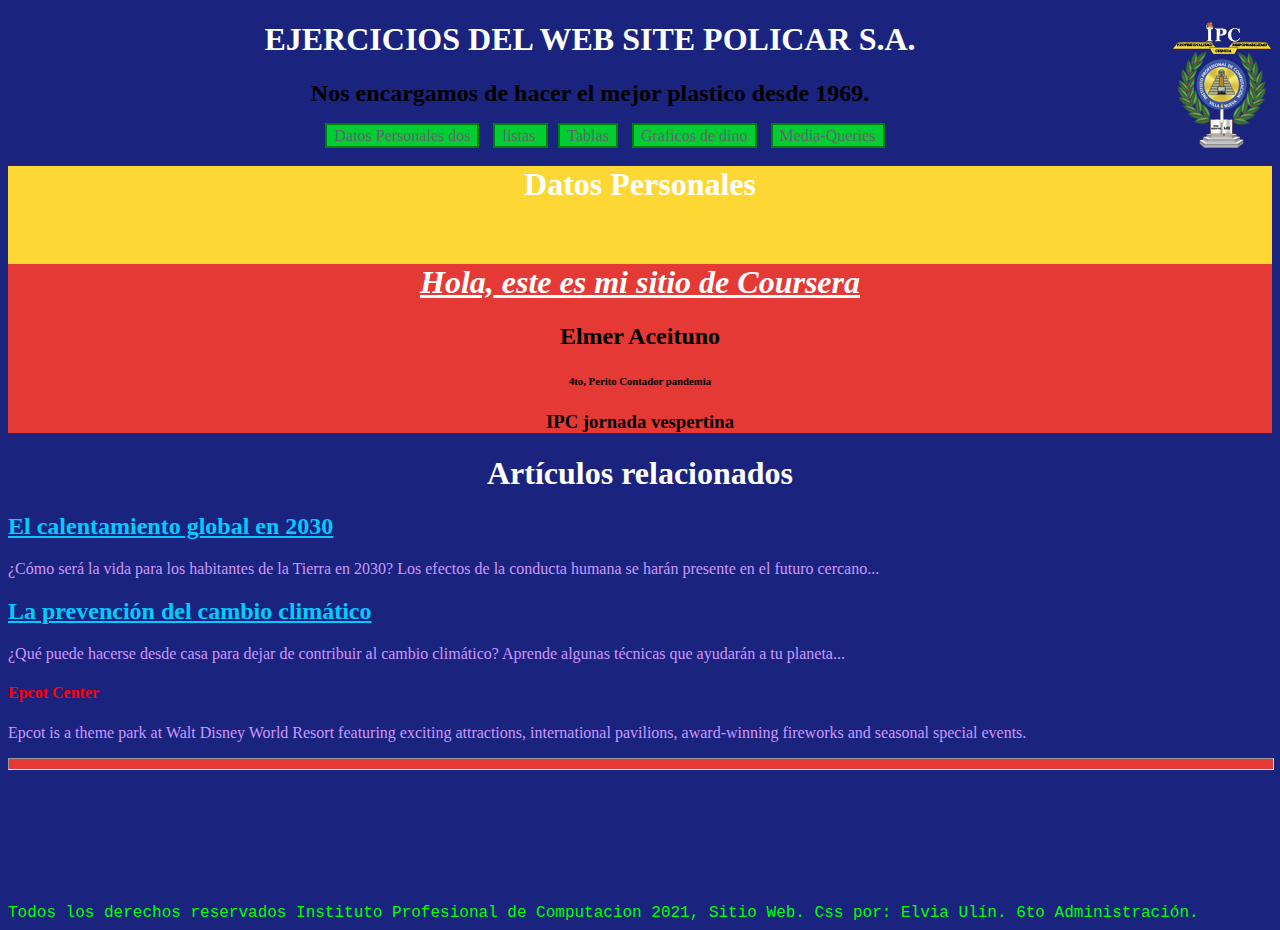
<file: index.html>
<!--En este archivo se agrego css de 3 formas: externa, interna y directamente en las etiquetas-->
<!DOCTYPE html>
 <html>
 <head>
 	<title>My primera pagina web para Coursera</title>
<!--insertando css de forma externa-->
  <link rel="stylesheet" href="css/style.css"  type="text/css" media="screen">
<!--insertando css de forma interna-->
    <style type="text/css">
    body{
    background-color: #1A237E;
    }
    h1{
    color: white; 
    font-family: Baskerville, calibri; 
    text-align: center;
    }
    h3, h6{
    color: black;
    }
    h4{
    color:  red ;
    }
    hr{
    background-color: #E53935;
    }
    p{
    color: #CC99FF;
    }
   #uno{
   background-color: #FDD835;
   }
   #dos{
   background-color: #E53935;
   text-align: center;
}
  </style>
 </head>
 <body text="red" link="#00CCFF" alink="red" vlink="green">
<header align = "center">
  <a href="explicaion.html"><img src = "imagen/logo.png" align="right"></a>
  <h1>EJERCICIOS DEL WEB SITE POLICAR S.A.</h1> 
<!--insertando css de forma directa en la etiqueta h2-->
  <h2 style="color: black;">Nos encargamos de hacer el mejor plastico desde 1969.</h2>

<div id="navegador">
<ul>
 <li><a href="index.html">Datos Personales dos</a></li>
 <li><a href="listas.html">listas </a></li>
 <li><a href="tablas.html">Tablas</a></li>
 <li><a href="imagen.html">Graficos de dino</a></li>
 <li><a href="MediaQueries.html">Media-Queries</a></li>
</ul>
</div>
</header>
<div id="uno">
  
<h1> Datos Personales</h1><br>

<div id="dos">
  <p> 
  <u><i><h1>Hola, este es mi sitio de Coursera</h1></i></u>
<!--insertando css de forma directa en la etiqueta h2-->
 <b><h2 style="color: black;"> Elmer Aceituno</h2></b>
 <h6>4to, Perito Contador pandemia</h6>
 <h3>IPC jornada vespertina</h3>
 </p>
</div>

</div>
<section>
  
  <h1>Artículos relacionados</h1>
  <article>
   <h2> <a href="el-calentamiento-global-en-2030.html">El calentamiento global en 2030</a></h2>
    <p>¿Cómo será la vida para los habitantes de la Tierra en 2030? Los efectos de la conducta humana se harán presente en el futuro cercano...</p>
  </article>

  <article>
    <h2><a href="prevenir-el-cambio-climatico.html">La prevención del cambio climático</a></h2>
    <p>¿Qué puede hacerse desde casa para dejar de contribuir al cambio climático? Aprende algunas técnicas que ayudarán a tu planeta...</p>
  </article>

</section>

<aside>
<h4>Epcot Center</h4>
<p>Epcot is a theme park at Walt Disney World Resort featuring exciting attractions, international pavilions, award-winning fireworks and seasonal special events.</p>
</aside>

<hr size="12" width="100%">
  <br><br><br><br><br><br>
  <br>
<!--insertando css de forma directa en la etiqueta footer-->  
  <footer style="color: #00FF00; font-family: Courier">
  Todos los derechos reservados Instituto Profesional de Computacion 2021, Sitio Web. Css por: Elvia Ulín. 6to Administración.
</footer>
 
 </body>

 </html>
</file>
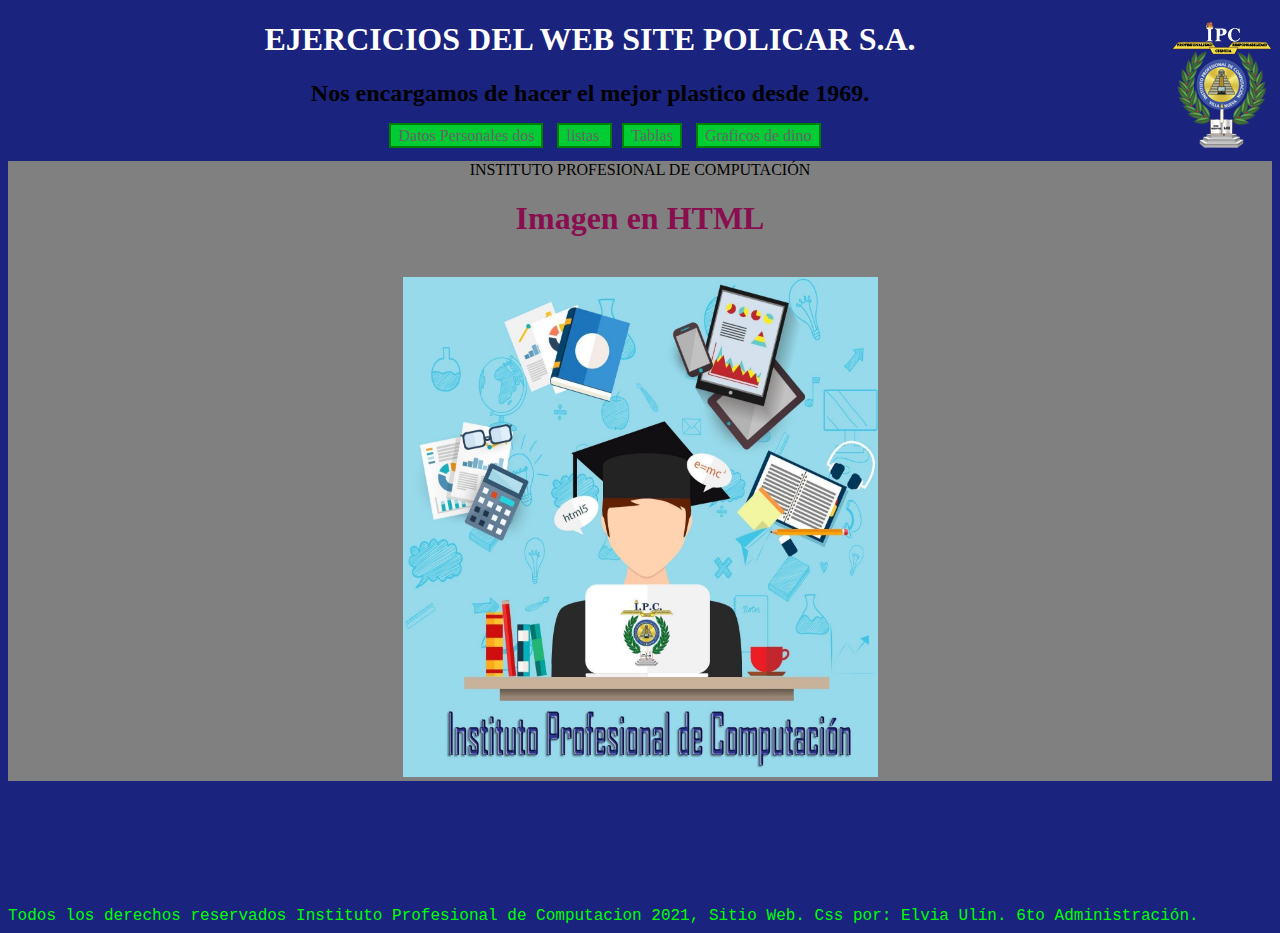
<file: imagen.html>
<!--Se inserto css directa en las etiquetas-->
<!DOCTYPE html>
 <html>
 <head>
 	<title>My primera pagina web para Coursera</title>
 </head>
 <body style="background-color: #1A237E">
<header align = "center">
<img src = "imagen/logo.png" align="right">
  <h1 style="color: white; font-family:calibri; text-align: center;">EJERCICIOS DEL WEB SITE POLICAR S.A.</h1>
  <h2>Nos encargamos de hacer el mejor plastico desde 1969.</h2>

<div id="navegador">
<ul style="list-style-type: none; text-align: center">

 <li style="display: inline; text-align: center; margin: 0 10px 0 0;"><a style="padding: 2px 7px 2px 7px; color: #666; background-color: #00CC33; border: 2px solid #008000; text-decoration: none;" href="index.html">Datos Personales dos</a></li>

 <li style="display: inline; text-align: center; margin: 0 10px 0 0;"><a style="padding: 2px 7px 2px 7px; color: #666; background-color: #00CC33; border: 2px solid #008000; text-decoration: none;" href="listas.html">listas </a></li>

 <li style="display: inline; text-align: center; margin: 0 10px 0 0;"><a style="padding: 2px 7px 2px 7px; color: #666; background-color: #00CC33; border: 2px solid #008000; text-decoration: none;" href="tablas.html">Tablas</a></li>

 <li style="display: inline; text-align: center; margin: 0 10px 0 0;"><a style="padding: 2px 7px 2px 7px; color: #666; background-color: #00CC33; border: 2px solid #008000; text-decoration: none;" href="imagen.html">Graficos de dino</a></li>
</ul>
</div>
</header>

<div id="rojo" style="background-color: gray;">
<center><SPAN>INSTITUTO PROFESIONAL DE COMPUTACIÓN</SPAN>
  
<h1 style="color: #880E4F "> Imagen en HTML </h1><br>
 <img src="imagen/ins.jpg" width="475" height="500"></center>
</div>
<br><br><br><br><br><br><br>
<footer style="color: #00FF00; font-family: Courier">
  Todos los derechos reservados Instituto Profesional de Computacion 2021, Sitio Web. Css por: Elvia Ulín. 6to Administración.
</footer>
</body>
 </html>
</file>
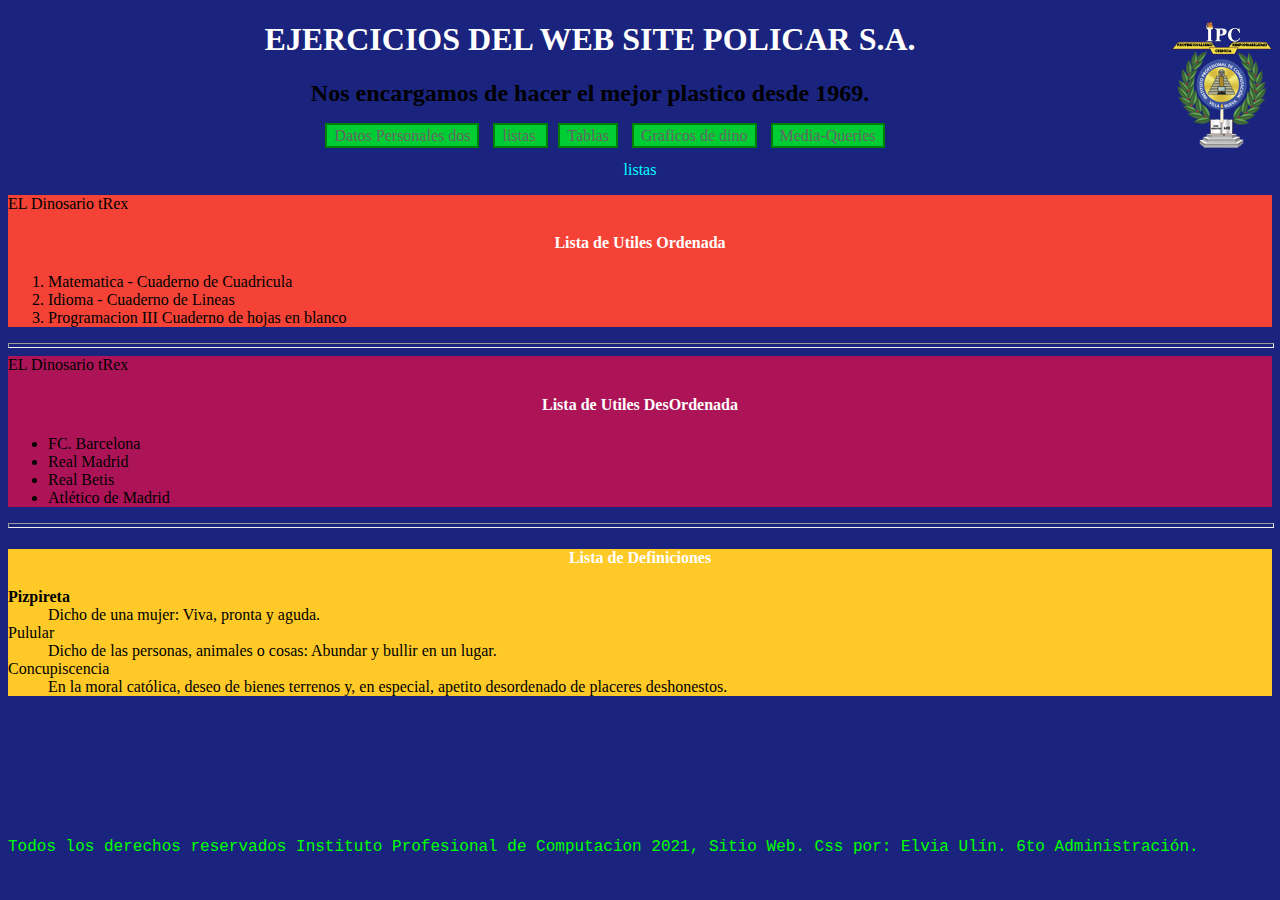
<file: listas.html>
<!--Se inserto css de forma externa, colocando el respectivo link-->
<!DOCTYPE html>
<html>
 <head>
  <title>My primera pagina web para Coursera</title>
  <link rel="stylesheet" href="css/stylelistas.css"  type="text/css" media="screen">
 </head>

<body>
<header align = "center">
  <img src = "imagen/logo.png" align="right">
  <h1>EJERCICIOS DEL WEB SITE POLICAR S.A.</h1>
  <h2>Nos encargamos de hacer el mejor plastico desde 1969.</h2>

<div id="navegador">
<ul>
 <li><a href="index.html">Datos Personales dos</a></li>
 <li><a href="listas.html">listas </a></li>
 <li><a href="tablas.html">Tablas</a></li>
 <li><a href="imagen.html">Graficos de dino</a></li>
 <li><a href="MediaQueries.html">Media-Queries</a></li>
</ul>
</div>
</header>
 

<p id="listas">listas</p>
<div id="one">
  <SPAN>EL Dinosario tRex</SPAN>
 <h4>Lista de Utiles Ordenada</h4>
 <ol>
  <li>Matematica - Cuaderno de Cuadricula</li>
  <li>Idioma -     Cuaderno de Lineas</li>
  <li>Programacion III     Cuaderno de hojas en blanco</li>
</ol>
</div>

<hr size="5" width="100%">
<div id="two">
  <SPAN>EL Dinosario tRex</SPAN>
 <h4>Lista de Utiles DesOrdenada</h4>
 <ul>
  <li>FC. Barcelona</li>
  <li>Real Madrid</li>
  <li>Real Betis</li>
  <li>Atlético de Madrid</li>
</ul>
</div>
<hr size="5" width="100%">
<div id="three">
  <SPAN> <h4>Lista de Definiciones</h4> </SPAN>
<dl>
  <b><dt>Pizpireta</dt></b>
  <dd>Dicho de una mujer: Viva, pronta y aguda.</dd>
  <dt>Pulular</dt>
  <dd>Dicho de las personas, animales o cosas: Abundar y bullir en un lugar.</dd>
  <dt>Concupiscencia</dt>
  <dd>En la moral católica, deseo de bienes terrenos y, en especial, apetito desordenado de placeres deshonestos.</dd>

</dl>

</div>
<footer>
  <br><br><br><br><br><br><br>
  Todos los derechos reservados Instituto Profesional de Computacion 2021, Sitio Web. Css por: Elvia Ulín. 6to Administración.
</footer>

</body>
</html>
</file>
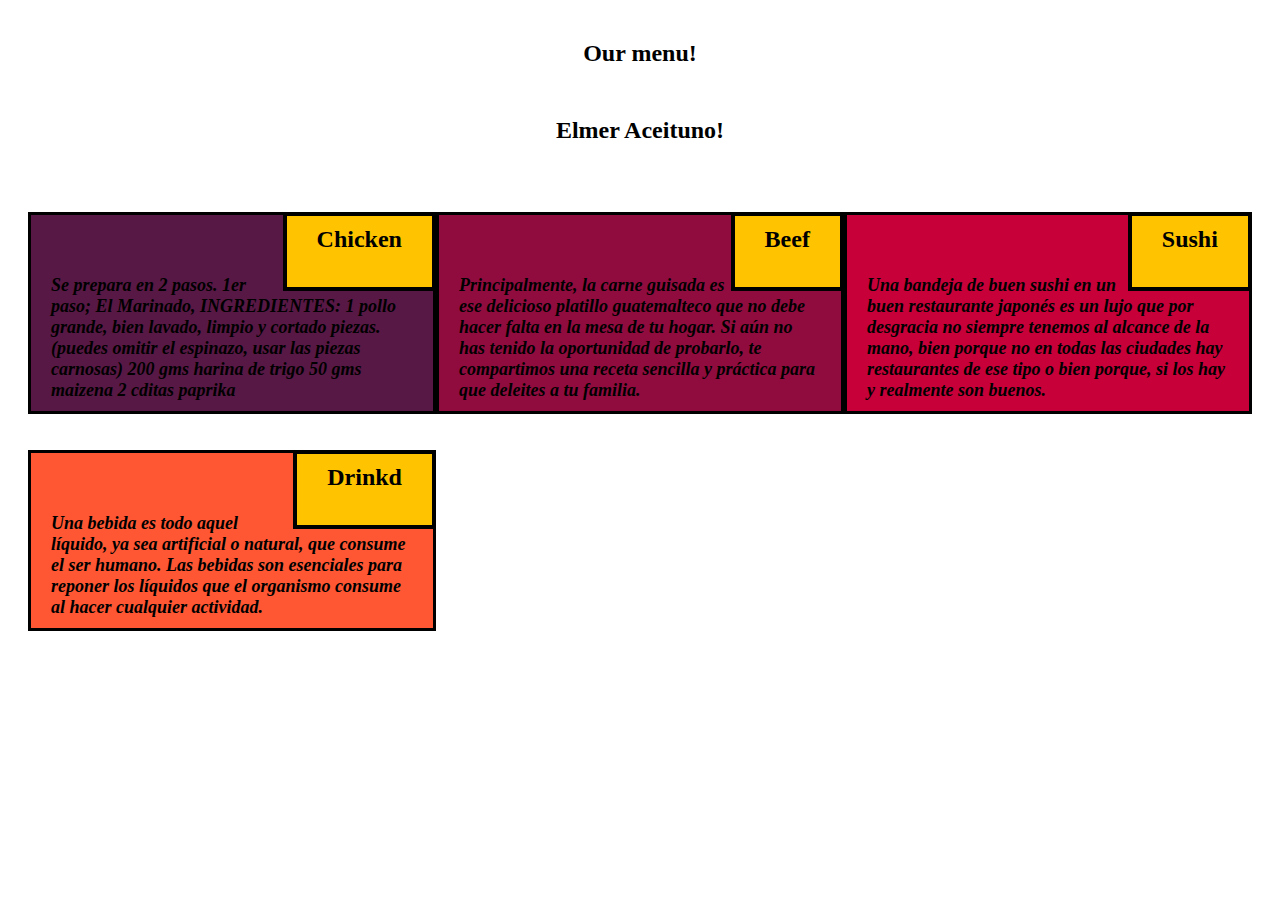
<file: MediaQueries.html>
<!DOCTYPE html>
<html>
<head>
  <meta name="utf-8">
  <meta name="viewport" content="width=device width, initial scale = 1">
  <title>Homework 1 Our Menu</title>
  <link rel="stylesheet" type="text/css" href="css/media.css">
</head>
<body>
<h2>Our menu!</h1>
<h2>Elmer Aceituno!</h2>
<div class="fili"
<div id="box">
<div class="col4 coli6">
<div id="cosita">
       <div  id = "highlight">Chicken </p></div>
        <p id="p1"> 
         Se prepara en 2 pasos. 1er paso; El Marinado, INGREDIENTES:
          1 pollo grande, bien lavado, limpio y cortado piezas. (puedes omitir el espinazo, usar las piezas carnosas)
          200 gms harina de trigo
          50 gms maizena
          2 cditas paprika
         </p>
       </div>
     </div>
<div class="col4 coli6">
<div id="cosita">             
<div id = "highlight2">Beef</p></div>
<p id="p2">
          Principalmente, la carne guisada es ese delicioso platillo guatemalteco que no debe hacer falta en la mesa de tu hogar. Si aún no has tenido la oportunidad de probarlo, te compartimos una receta sencilla y práctica para que deleites a tu familia.
        </p>
      </div>
     </div>
<div class="col4 coli6">
<div id="cosita">
<div id = "highlight3">Sushi</p></div>
<p id="p3">
          Una bandeja de buen sushi en un buen restaurante japonés es un lujo que por desgracia no siempre tenemos al alcance de la mano, bien porque no en todas las ciudades hay restaurantes de ese tipo o bien porque, si los hay y realmente son buenos.
        </p>
        </div>
     </div>
<div class="col4 coli6">
<div id="cosita">
<div id = "highlight4">Drinkd</p></div>
<p id="p4">
          Una bebida es todo aquel líquido, ya sea artificial o natural, que consume el ser humano. Las bebidas son esenciales para reponer los líquidos que el organismo consume al hacer cualquier actividad.
        </p>
        </div>
     </div>  
   </div>
</body>
</html>
</file>
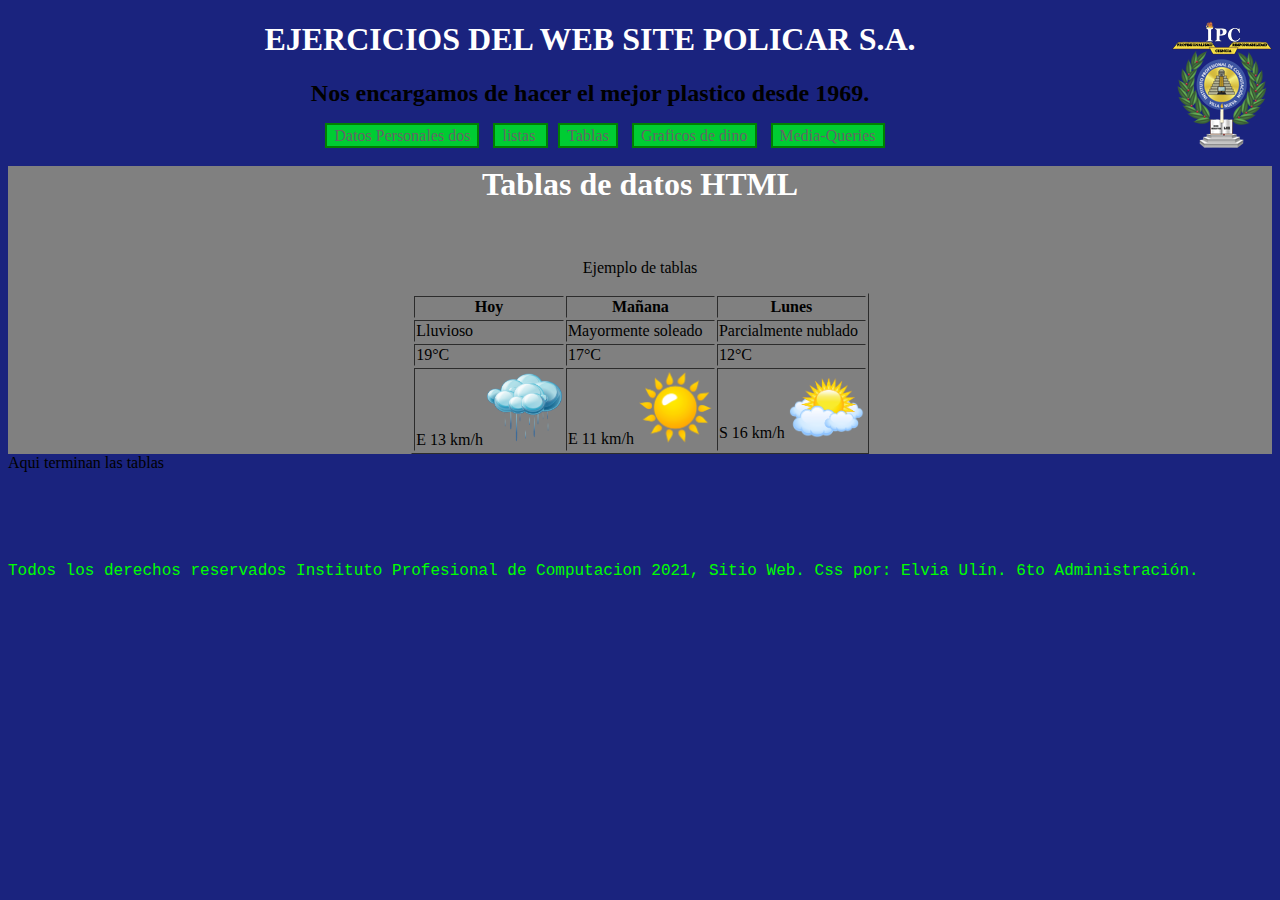
<file: tablas.html>
<!--Se inserto css de forma interna (incrustada en el head-->
<!DOCTYPE html>
 <html>
 <head>
 	<title>My primera pagina web para Coursera</title>
 	<style type="text/css">
body{
    background-color: #1A237E;
    }
h1{
    color: white;
    font-family: Baskerville, calibri;
}
h2{
  color: black;
}
footer{
  color:#00FF00; 
  font-family: Courier
}
#rojo{
  background-color: gray
}
#navegador ul{
   list-style-type: none;
   text-align: center;
}
#navegador li{
   display: inline;
   text-align: center;
   margin: 0 10px 0 0;
}
#navegador li a {
   padding: 2px 7px 2px 7px;
   color: #666;
   background-color: #00CC33;
   border: 2px solid #008000;
   text-decoration: none;
}
#navegador li a:hover{
   background-color: #333333;
   color: #ffffff;
}
   </style>
 </head>
 <body>
   <header align = "center">
      <img src = "imagen/logo.png" align="right">
  <h1>EJERCICIOS DEL WEB SITE POLICAR S.A.</h1>
  <h2>Nos encargamos de hacer el mejor plastico desde 1969.</h2>

<div id="navegador">
<ul>
 <li><a href="index.html">Datos Personales dos</a></li>
 <li><a href="listas.html">listas </a></li>
 <li><a href="tablas.html">Tablas</a></li>
 <li><a href="imagen.html">Graficos de dino</a></li>
 <li><a href="MediaQueries.html">Media-Queries</a></li>
</ul>
</div>
</header>

 
<div id="rojo">
  
<center><h1> Tablas de datos HTML</h1><br>
<p id="tablas">Ejemplo de tablas</p>
<table class="default" border="1">

  <tr>
    <th>Hoy</th>
    <th>Mañana</th>
    <th>Lunes</th>
  </tr>

  <tr>
    <td>Lluvioso</td>
    <td>Mayormente soleado</td>
    <td>Parcialmente nublado</td>
  </tr>

  <tr>
    <td>19°C</td>
    <td>17°C</td>
    <td>12°C</td>
  </tr>

  <tr>
    <td>E 13 km/h   <img src="imagen/lluvia.png" width="75 height="100"></td>
    <td>E 11 km/h   <img src="imagen/sol.png" width="75 height="100"></td>
    <td>S 16 km/h   <img src="imagen/nube.png" width="75 height="100"></td>

  </tr>

</table>
</div>
<SPAN>Aqui terminan las tablas </SPAN>
</center>
<br><br><br><br><br><br>
<footer>
  Todos los derechos reservados Instituto Profesional de Computacion 2021, Sitio Web. Css por: Elvia Ulín. 6to Administración.
</footer>
</body>
</html>
</file>
<file: css/style.css>
#navegador ul{
   list-style-type: none;
   text-align: center;
}
#navegador li{
   display: inline;
   text-align: center;
   margin: 0 10px 0 0;
}
#navegador li a {
   padding: 2px 7px 2px 7px;
   color: #666;
   background-color: #00CC33;
   border: 2px solid #008000;
   text-decoration: none;
}
#navegador li a:hover{
   background-color: #333333;
   color: #ffffff;
}
</file>
<file: css/stylelistas.css>
body{
    background-color: #1A237E;
    }
h1{
    color: white;
    font-family: Baskerville, calibri;
}
h2{
  color: black;
}
h4{
  text-align: center;
  color: white;
  font-family: Consolas;
}
footer{
  color:#00FF00; 
  font-family: Courier
}
#listas{
  color: #00FFFF;
   text-align: center;
}
#navegador ul{
   list-style-type: none;
   text-align: center;
}
#navegador li{
   display: inline;
   text-align: center;
   margin: 0 10px 0 0;
}
#navegador li a {
   padding: 2px 7px 2px 7px;
   color: #666;
   background-color: #00CC33;
   border: 2px solid #008000;
   text-decoration: none;
}
#navegador li a:hover{
   background-color: #333333;
   color: #ffffff;
}
#one{
  background-color: #F44336;
}
#two{
  background-color: #AD1457;
}
#three{
  background-color: #FFCA28;
}
</file>
<file: css/media.css>
*{
    background-color: white;
    box-sizing: border-box; 
  }

#box{
    background-color: white;
    padding:20px;
   
}

 
h2{
    margin-bottom: 30px;
    padding-top: 20px;
    text-align: center;
    background-color: white;
}

#highlight {
    background-color: #FFC300;
    border: 4px solid black;
    font-size:24px;
    font-weight: bold;
    font-color:black;
    font-style: normal;
    float: right;
    padding: 10px 30px 10px 30px;
}
#highlight2 {
    background-color:#FFC300;
    border: 4px solid black;
    font-size:24px;
    font-weight: bold;
    font-color:black;
    font-style: normal;
    float: right;
    padding: 10px 30px 10px 30px;
}
#highlight3 {
     
    background-color: #FFC300;
    border: 4px solid black;
    font-size:24px;
    font-weight: bold;
    font-color:black;
    font-style: normal;
    float: right;
    padding: 10px 30px 10px 30px;
}
#highlight4 {
     
    background-color: #FFC300 ;
    border: 4px solid black;
    font-size:24px;
    font-weight: bold;
    font-color:black;
    font-style: normal;
    float: right;
    padding: 10px 30px 10px 30px;
}
 

#p1 {
    padding: 60px 20px 10px 20px;
    border: 3px solid;
    font-size:18px;
    background-color:#581845;
    color:black;
    font-weight: bold;
    font-style: italic;
  }

#p2 {
     padding: 60px 20px 10px 20px;
    border: 3px solid;
    font-size:18px;
    background-color:#900C3F;
    color:black;
    font-weight: bold;
    font-style: italic;
    }

#p3 {
    padding: 60px 20px 10px 20px;
    border: 3px solid;
    font-size:18px;
    background-color:#C70039;
    color:black;
    font-weight: bold;
    font-style: italic;
   }

#p4 {
    padding: 60px 20px 10px 20px;
    border: 3px solid;
    font-size:18px;
    background-color:#FF5733;
    color:black;
    font-weight: bold;
    font-style: italic;
   }
/* RESPONSIVE WORK DEVICE */

.fili {
  width: 100%;
}
@media (min-width:992px)
{
.col1, .col2, .col3, .col4, .col5, .col6,.col7, .col8, .col9,.col10, .col11, .col12 {
  float: left; 
} 
.col1{
  width: 8.33%;
}
.col2{
  width: 16.66%;
}
.col3{
  width: 25%;
}
.col4{
  width: 33.33%;
}
.col5{
  width: 41.66%;
}
.col6{
  width: 50%;
}
.col7{
  width: 58.33%;
}
.col8{
  width: 66.66%;
}
.col9{
  width: 74.99%;
}
.col10{
  width: 83.33%;
}
.col11{
  width: 91.66%;
}
.col12{
  width: 100%;
}
       
}
@media (min-width:768px) and (max-width:991px)
{
.coli1, .coli2, .coli3, .coli4, .coli5, .coli6,.coli7, .coli8, .coli9,.coli10, .coli11, .coli12 {
  float: left; 
} 
.coli1{
  width: 33.33%;
}
.coli2{
  width: 33.33%;
}
.coli3{
  width: 33.33%;
}
.coli4{
  width: 33.33%;
}
.coli5{
  width: 41.66%;
}
.coli6{
  width: 50%;
}
.coli7{
  width: 58.33%;
}
.coli8{
  width: 66.66%;
}
.coli9{
  width: 74.99%;
}
.coli10{
  width: 83.33%;
}
.coli11{
  width: 91.66%;
}
.coli12{
  width: 100%;
}
        
}
@media (min-width:767px)
{
.colp1, .colp2, .colp3, .colp4, .colp5, .colp6,.colp7, .colp8, .colp9,.colp10, .colp11, .colp12 {
  float: left; 
} 
.colp1{
  width: 100%;
}
.colp2{
  width: 100%;
}
.colp3{
  width: 100%;
}
.colp4{
  width: 33.33%;
}
.colp5{
  width: 41.66%;
}
.colp6{
  width: 50%;
}
.colp7{
  width: 58.33%;
}
.colp8{
  width: 66.66%;
}
.colp9{
  width: 74.99%;
}
.colp10{
  width: 83.33%;
}
.colp11{
  width: 91.66%;
}
.colp12{
  width: 100%;
}
#cosita{
     position: relative;
}
         
}
</file>
